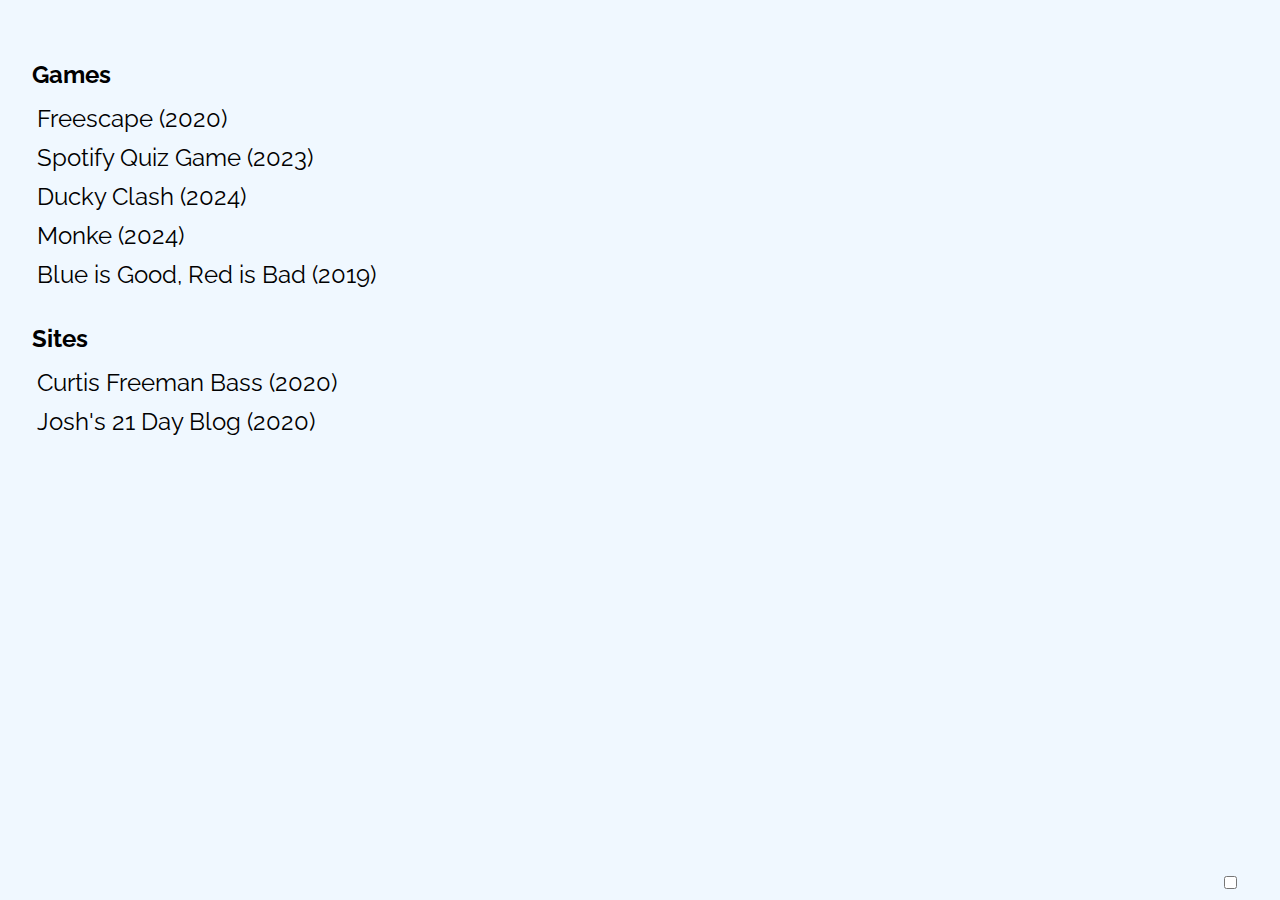
<file: index.html>
<!DOCTYPE html>
<html>

<head>
    <meta name="author" content="Joshua Garvida" />
    <meta name="viewport" content="width=device-width, initial-scale=1">
    <title>Joshua Garvida</title>
    <link rel="stylesheet" media="screen" href="css/default.css">
    <link rel="stylesheet" media="screen" href="css/styles.css">
    <script type="text/javascript" src="js/audio.js"></script>
    <script type="text/javascript" src="js/darkmode.js"></script>

    <!--The Font-->
    <link rel="preconnect" href="https://fonts.googleapis.com" />
    <link rel="preconnect" href="https://fonts.gstatic.com" crossorigin />
    <link href="https://fonts.googleapis.com/css2?family=Raleway:wght@200&display=swap" rel="stylesheet" />
</head>

<body>
    <main>
        <h4>Games</h4>
        <ul>
            <li><a href="freescape/index.html">Freescape (2020)</a></li>
            <li><a href="spotifyapp/index.html">Spotify Quiz Game (2023)</a></li>
            <li><a href="https://jaygeeez.github.io/ducky-clash/">Ducky Clash (2024)</a></li>
            <li><a href="https://jaygeeez.github.io/monke/">Monke (2024)</a></li>
            <li><a href="https://jay-geeez.itch.io/rolling-ball">Blue is Good, Red is Bad (2019)</a></li>
        </ul>
        <h4>Sites</h4>
        <ul>
            <li><a href="http://curtisfreemanbass.com/">Curtis Freeman Bass (2020)</a></li>
            <li><a href="https://joshguy.food.blog/">Josh's 21 Day Blog (2020)</a></li>
        </ul>
        <label onclick="playAudio()" class="darktoggle">
            <input type="checkbox" onclick="darkMode()" />
        </label>
    </main>
</body>

</html>
</file>
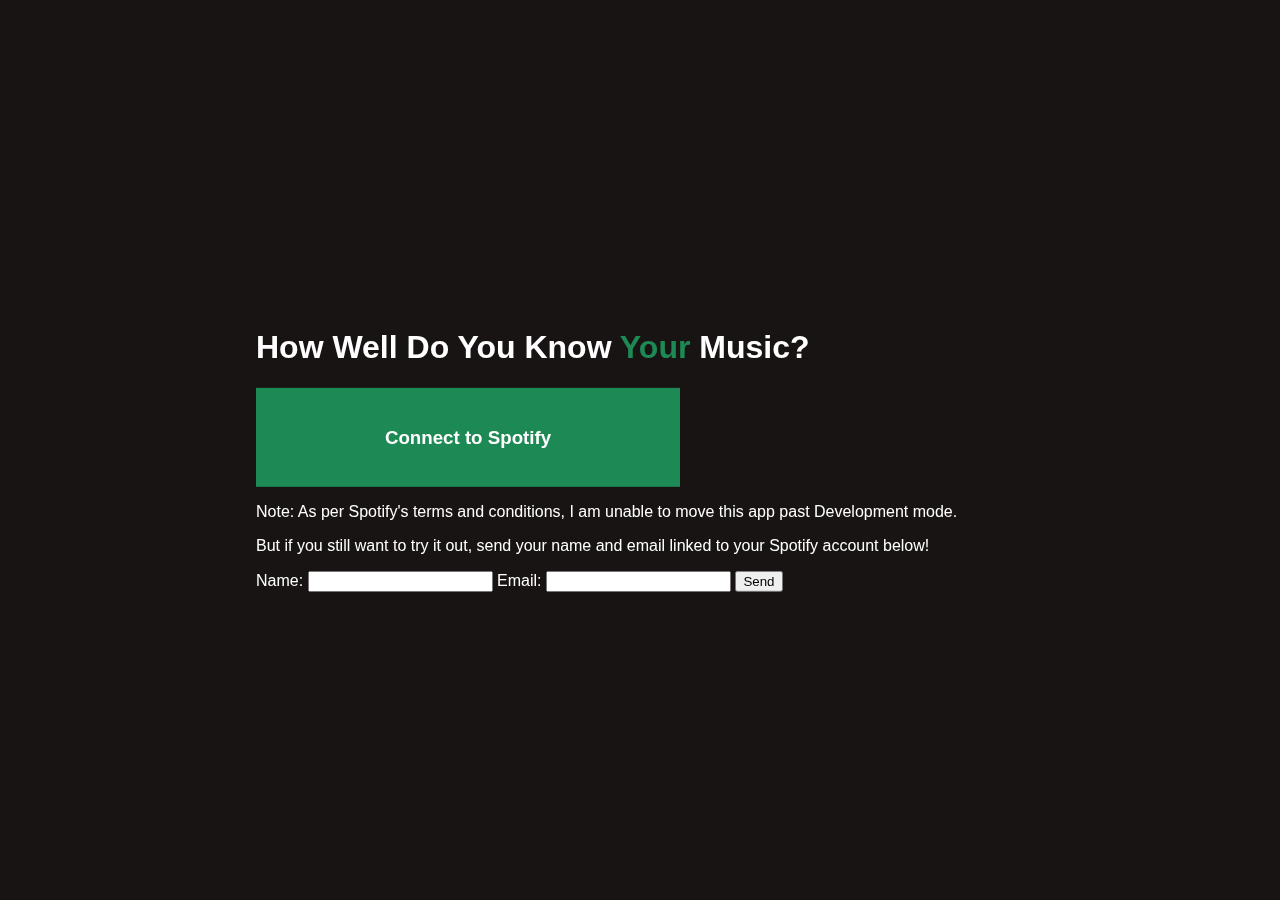
<file: spotifyapp/index.html>
<!DOCTYPE html>
<html lang="en">

<head>
  <meta charset="UTF-8">
  <meta name="viewport" content="width=device-width, initial-scale=1.0">
  <title>Do You Know YOUR Music?</title>
  <link href="https://cdn.jsdelivr.net/npm/bootstrap@5.0.0-beta1/dist/css/bootstrap.min.css" rel="stylesheet"
    integrity="sha384-giJF6kkoqNQ00vy+HMDP7azOuL0xtbfIcaT9wjKHr8RbDVddVHyTfAAsrekwKmP1" crossorigin="anonymous">
  <link href="style.css" rel="stylesheet">
  <script src="js/api.js"></script>
</head>

<body onload="onPageLoad()">
  <div id="tokenSection" class="center">
    <h1>How Well Do You Know <span class="green">Your</span> Music?</h1>
    <div id="startButton" onclick="requestAuthorization()">
      <h3>Connect to Spotify</h3>
    </div>
    <p>Note: As per Spotify's terms and conditions, I am unable to move this app past Development mode.</p>
    <p>But if you still want to try it out, send your name and email linked to your Spotify account below!</p>
    <form>
      <label for="name">Name:</label>
      <input type="text" id="name" name="name" required>
      <label for="email">Email:</label>
      <input type="email" id="email" name="email" required>
      <input type="submit" value="Send">
    </form>
  </div>
  <div id="deviceSection">
    <div id="score"></div>
    <div id="song_text"></div>
    <div class="grid2x2">
      <div id="option_1" onclick="callQuestion(this.id)"></div>
      <div id="option_2" onclick="callQuestion(this.id)"></div>
      <div id="option_3" onclick="callQuestion(this.id)"></div>
      <div id="option_4" onclick="callQuestion(this.id)"></div>
    </div>
  </div>
</body>

</html>
</file>
<file: css/default.css>
/* Comment shortcut: CTRL + FORWARD-SLASH  */

html,
body {
  /* Google font */
  font-family: "Raleway", sans-serif;
  font-style: normal;
  font-size: x-large;

  /* Prevents Scrolling */
  overflow: hidden;

  background-color: aliceblue;
  color: black;
  margin: 0;
  padding: 0;
  height: 100%;
  box-sizing: border-box;
}

/* Box fix */
*,
*::before,
*::after {
  box-sizing: inherit;
}

h4 {
  margin: 0;
  padding-top: 30px;
  padding-bottom: 10px;
  transition: color 2s, padding 0.5s;
}

ul {
  margin: 0;
  padding: 0;
}

nav ul {
  display: flex;
  justify-content: flex-end;
}

li {
  list-style-type: none;
  padding: 5px;
}

nav ul li:first-child {
  position: fixed;
  left: 10px;
  margin: 0;
}

a,
a:visited,
a:active {
  color: inherit;
  text-decoration: none;
  transition: color 2s, padding 0.5s;
}

/*on hover for the links */
a:hover {
  color: grey;
  padding: 20px;
}

.activelink {
  text-decoration: underline;
  text-decoration-thickness: 1%;
}

main {
  padding-top: 30px;
  width: 95%;
  margin: 0 auto;
}

.flexing {
  display: flex;
}

/* Scrolling Menu */
div.scrollmenu {
  overflow: auto;
  white-space: nowrap;
  padding-left: 50px;
}

div.scrollmenu a {
  display: inline-block;
  color: white;
  text-align: center;
  padding: 14px;
  text-decoration: none;
}

div.scrollmenu a:hover {
  background-color: #777;
}
</file>
<file: css/styles.css>
::selection {
  background: rgb(118, 136, 250);
}

/* Dark Mode */
.dark-mode {
  background-color: #121212;
  color: rgb(231, 231, 231);
  transition: background-color 0.5s, color 0.5s; /*fade into other colour*/
}

.darktoggle {
  width: 60px;
  height: 34px;
  position: absolute;
  right: 0;
  bottom: 0;
}
</file>
<file: spotifyapp/style.css>
body {
  background-color: #191414;
  font-family: Arial, Helvetica, sans-serif;
  color: #ffffff;
  margin: 0px;
}

#tokenSection {
  display: none;
}

#deviceSection {
  display: none;
}

.center {
  position: fixed;
  width: 60vw;
  top: 50%;
  left: 50%;
  transform: translate(-50%, -50%);
}

#startButton {
  background-color: #1d8954;
  text-align: center;
  width: 30vw;
  padding: 20px;
}

.green {
  color: #1d8954;
}

.grid2x2 {
  min-height: 100%;
  display: flex;
  flex-wrap: wrap;
  flex-direction: row;
}

.grid2x2 > div {
  background-color: #1d8954;
  font-size: 2vw;
  text-align: center;
  margin: 20px;
  padding: 20px;
  width: 50%;
  display: flex;
  flex-basis: calc(50% - 40px);
  justify-content: center;
  flex-direction: column;
}

.grid2x2 > div:hover,
#startButton:hover {
  background-color: #187448;
  cursor: pointer;
}

#song_text {
  text-align: center;
  font-size: 3vw;
}
</file>
